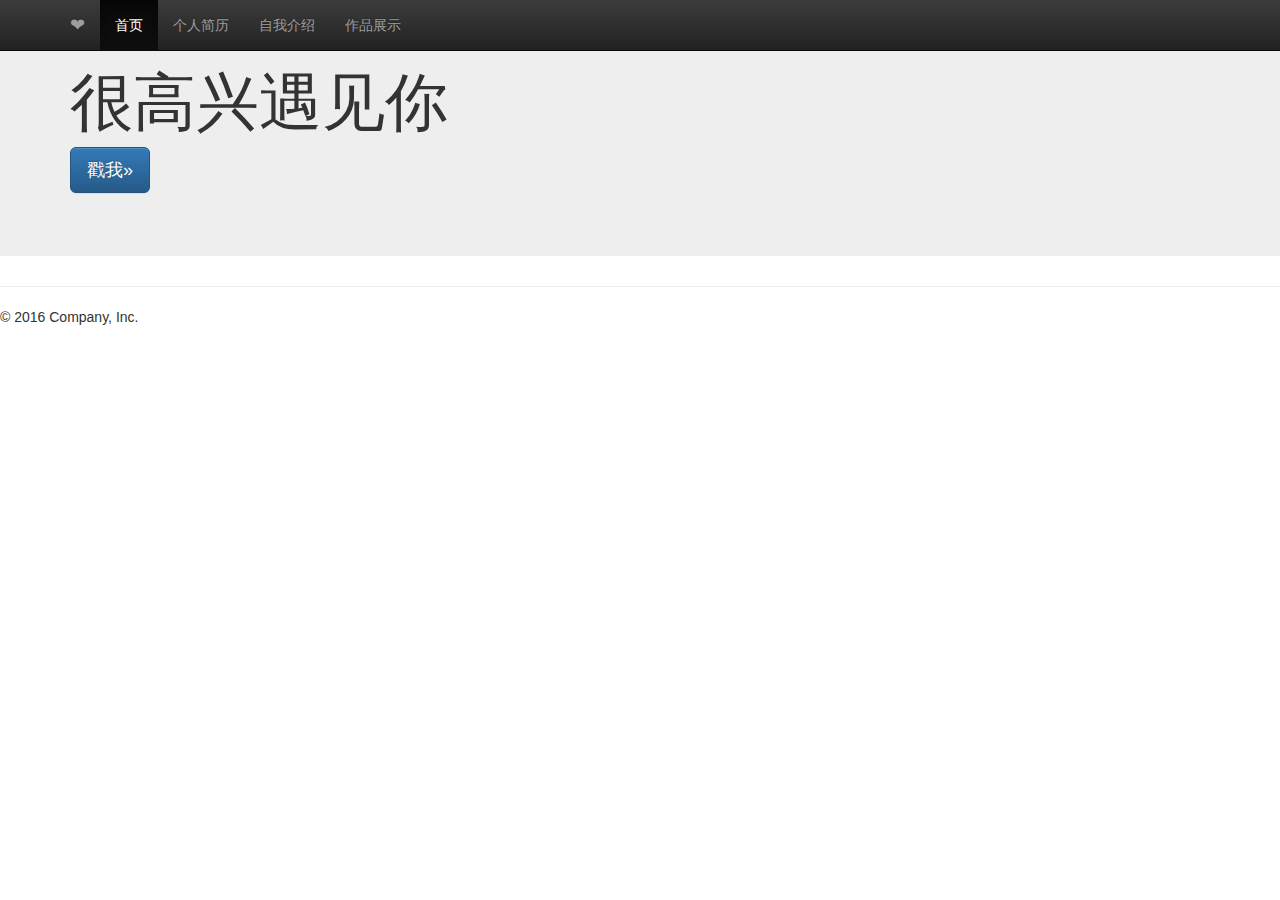
<file: templates/index.html>
<html>
    <head>
        <link rel="stylesheet" href="/static/css/bootstrap.min.css">
        <link rel="stylesheet" href="/static/css/bootstrap-theme.min.css">
        <script src="/static/js/bootstrap.min.js"></script>
        <title>{{title}}</title>
    </head>
    <body>
        <nav class="navbar navbar-inverse navbar-fixed-top">
            <div class="container">
                <div class="navbar-header">
                    <button type="button" class="navbar-toggle collapsed" data-toggle="collapse" data-target="#navbar" aria-expanded="false" aria-controls="navbar">
                        <span class="sr-only">Toggle navigation</span>
                        <span class="icon-bar"></span>
                        <span class="icon-bar"></span>
                        <span class="icon-bar"></span>
                    </button>
                    <a class="navbar-brand" href="#">❤</a>
                </div>
                <div id="navbar" class="navbar-collapse collapse">
                    <ul class="nav navbar-nav">
                        <li class="active"><a href="#">首页</a></li>
                        <li><a href="/resume">个人简历</a></li>
                        <li><a href="/introduction">自我介绍</a></li>
                        <li><a href="projects">作品展示</a></li>
                    </ul>
                </div>
            </div>
        </nav>

        <div class="jumbotron">
            <div class="container">
                <h1>很高兴遇见你</h1>
                <p><a class="btn btn-primary btn-lg" href="#" role="button">戳我&raquo;</a></p>
            </div>
        </div>
    </div>

    <hr>

    <footer>
        <p>&copy; 2016 Company, Inc.</p>
     </footer>

    </body>
</html>
</file>
